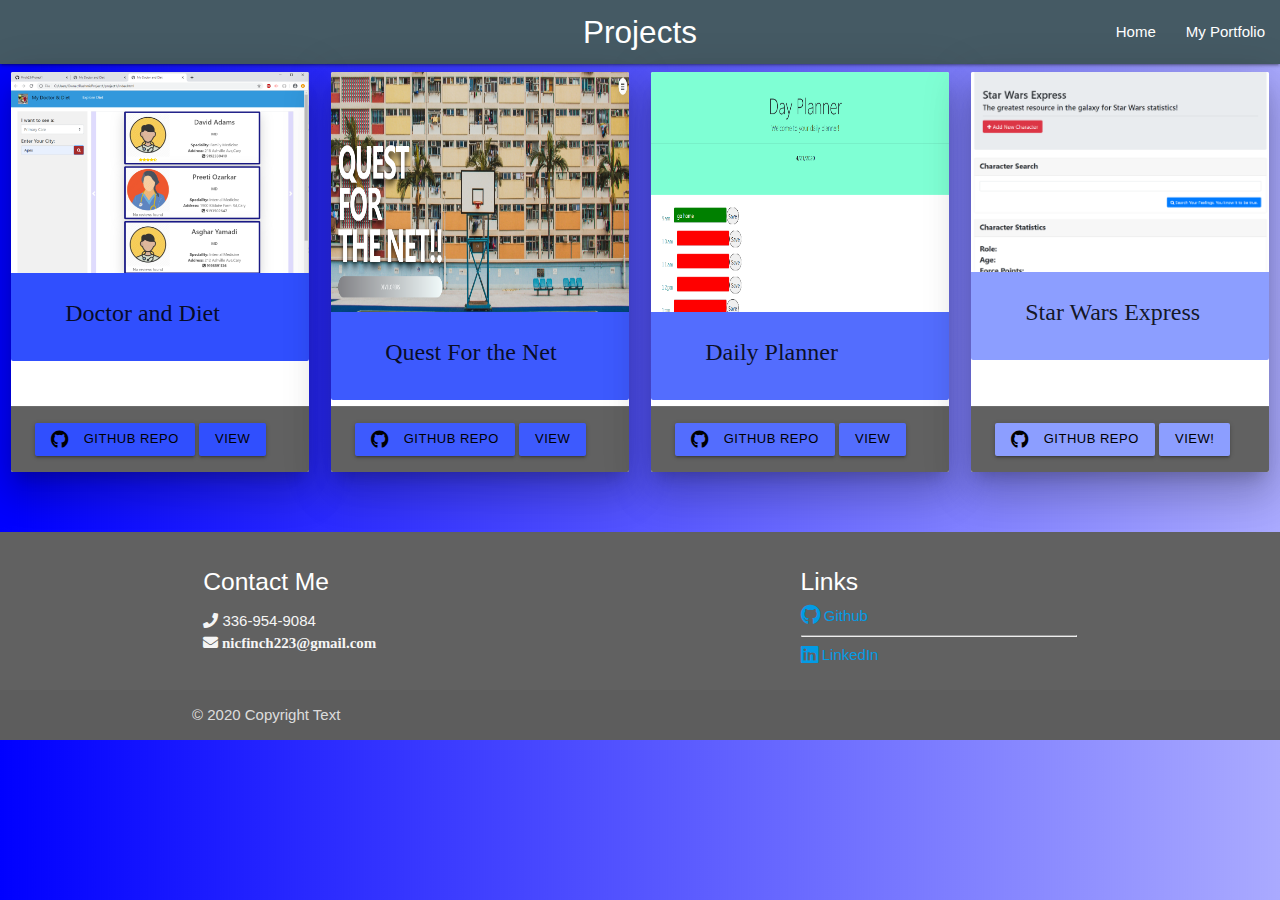
<file: portfolio.html>
<!DOCTYPE html>
<html>
<head>

    <title>About Me!</title>
    <link rel="stylesheet" href="https://cdnjs.cloudflare.com/ajax/libs/materialize/1.0.0/css/materialize.min.css">
    <link rel="stylesheet" href="assets/styles/style.css">
    <link href="https://cdnjs.cloudflare.com/ajax/libs/font-awesome/5.12.1/css/all.min.css" rel="stylesheet">
    <meta name="viewport" content="width=device-width, initial-scale=1, shrink-to-fit=no">


</head>
<body>
<nav class='blue-grey darken-2'>
    <div class="nav-wrapper">
        <a class="brand-logo center">Projects</a>
        <ul id="nav-mobile" class="right hide-on-med-and-down">
        <li><a href="index.html">Home</a></li>
        <li><a href="portfolio.html">My Portfolio</a></li>
        </ul>
    </div>
</nav>
<div class="row">
    <div class="col s3">
        <div class="card medium z-depth-5">
            <div class="card-image">
                <img src="assets/images/Capture1.PNG">
             </div>
            <div class="card-content indigo accent-4">
                <span class="card-title">Doctor and Diet</span>
            </div>
            <div class="card-action grey darken-2">
                <a class='waves-effect waves-light btn-small indigo accent-4' href="https://github.com/Finch23/Project1" target='_blank' style='color: black;'><i class='fab fa-github fa-lg left'></i>Github Repo</a>
                <a class='waves-effect waves-light btn-small indigo accent-4' href="https://finch23.github.io/Project1/" target='_blank' style='color: black;'>View</a>
            </div>
        </div>
    </div>
    <div class="col s3">
        <div class="card medium z-depth-5">
            <div class="card-image">
                <img src="assets/images/project2.PNG" style="height: 300px;">
                </div>
            <div class="card-content indigo accent-3">
                <span class="card-title">Quest For the Net</span>
            </div>
            <div class="card-action grey darken-2">
                <a class='waves-effect waves-white btn-small indigo accent-3' href="https://github.com/gwlee244/project2" target='_blank' style='color: black;'><i class='fab fa-github fa-lg left'></i>Github Repo</a>
                <a class='waves-effect waves-white btn-small indigo accent-3' href="https://vast-headland-47194.herokuapp.com/" target='_blank' style='color: black;'>View</a>
            </div>
        </div>
    </div>
    <div class="col s3">
        <div class="card medium z-depth-5">
            <div class="card-image">
                <img src="assets/images/screenshot.PNG" style="height: 300px;">
                </div>
            <div class="card-content indigo accent-2">
                <span class="card-title">Daily Planner</span>
            </div>
            <div class="card-action grey darken-2">
                <a class='waves-effect waves-light btn-small indigo accent-2' href="https://github.com/Finch23/Day-Planner-" target='_blank' style='color: black;'><i class='fab fa-github fa-lg left'></i>Github Repo</a>
                <a class='waves-effect waves-light btn-small indigo accent-2' href="https://finch23.github.io/Day-Planner-/" target='_blank' style='color: black;'>View</a>
            </div>
        </div>
    </div>
    <div class="col s3">
        <div class="card medium z-depth-5">
            <div class="card-image">
                <img src="assets/images/Capture.PNG">
                </div>
            <div class="card-content indigo accent-1">
                <span class="card-title">Star Wars Express</span>
            </div>
            <div class="card-action grey darken-2">
                <a class='waves-effect waves-light btn-small indigo accent-1' href="https://github.com/Finch23/nicf-starwars" target='_blank' style='color: black;'><i class='fab fa-github fa-lg left'></i>Github Repo</a>
                <a class='waves-effect waves-light btn-small indigo accent-1' href="https://nicf-starwars.herokuapp.com/" target='_blank' style='color: black;'>View!</a>
            </div>
        </div>
    </div>
</div>

<footer class="page-footer grey darken-2">
    <div class="container">
      <div class="row">
        <div class="col l6 s12">
          <h5 class="white-text">Contact Me</h5>
          <p class="grey-text text-lighten-4"><i class='fas fa-phone'></i>  336-954-9084 <br><i class='fas fa-envelope'> nicfinch223@gmail.com </i>
        </div>
        <div class="col l4 offset-l2 s12">
          <h5 class="white-text">Links</h5>
          <a href='https://github.com/Finch23' target='_blank'><i class='fab fa-github fa-lg'></i>  Github<hr></a><a href='https://www.linkedin.com/in/nicholas-finch-506447185/'><i class='fab fa-linkedin fa-lg ml-2'></i>      LinkedIn</a>
        </div>
      </div>
    </div>
    <div class="footer-copyright">
      <div class="container">
      © 2020 Copyright Text
      </div>
    </div>
  </footer>
          
</body>

</html>
</file>
<file: assets/styles/style.css>
.valign-wrapper {
    background-color: #e8eaf6;
    padding: 1rem 1rem 1rem 1rem;
    margin: 3rem 1rem 1rem 1rem;
    border-radius: 1%;
}
.page-footer {
    margin-top: 3rem;
}
.pic {
    width: 16rem;
    height: 28rem;
    border-radius: 5%;
}
body {
    background-image: url('../images/cool-background.png');
    background-repeat: no-repeat;
}
span {
    margin-left: 2rem;
    margin-bottom: 15rem;
    font-family: Georgia, 'Times New Roman', Times, serif;
    font-size: large;
    line-height: 4rem;
}
</file>
